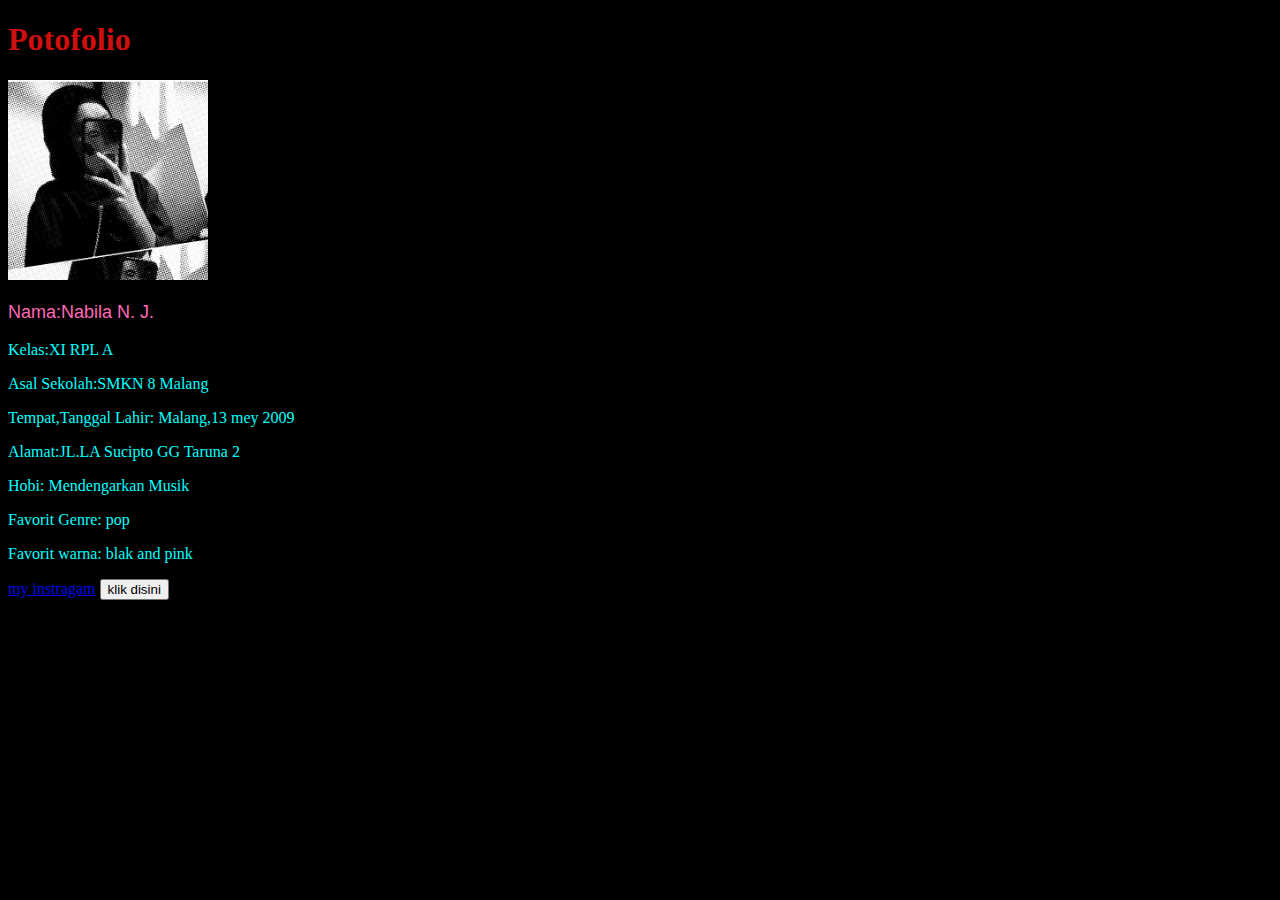
<file: index.html>
<!DOCTYPE html>
<html lang="en">
<head>
    <link rel="stylesheet" href="gaya.css">
    <meta charset="UTF-8">
    <meta name="viewport" content="width=device-width, initial-scale=1.0">
    <title>My tugas</title>
</head>
<body>
    <h1>Potofolio</h1>
    <img src="ilaa.jpeg" alt="" srcset="">
    <p class="nama">Nama:Nabila N. J.</p>
    <p>Kelas:XI RPL A</p>
    <p>Asal Sekolah:SMKN 8 Malang</p>
    <p>Tempat,Tanggal Lahir: Malang,13 mey 2009</p>
    <p>Alamat:JL.LA Sucipto GG Taruna 2</p>
    <p>Hobi: Mendengarkan Musik</p>
    <p>Favorit Genre: pop</p>
    <p>Favorit warna: blak and pink</p>
    <a href="https://www.instagram.com/nabl014?utm_source=qr&igsh=MXRtMXk2dDlmcHB3aw==">my instragam</a>
    <button onclick="alert('salam kenal!');">klik disini</button>
    <script src="script.js"></script>
</body>
</html>
</file>
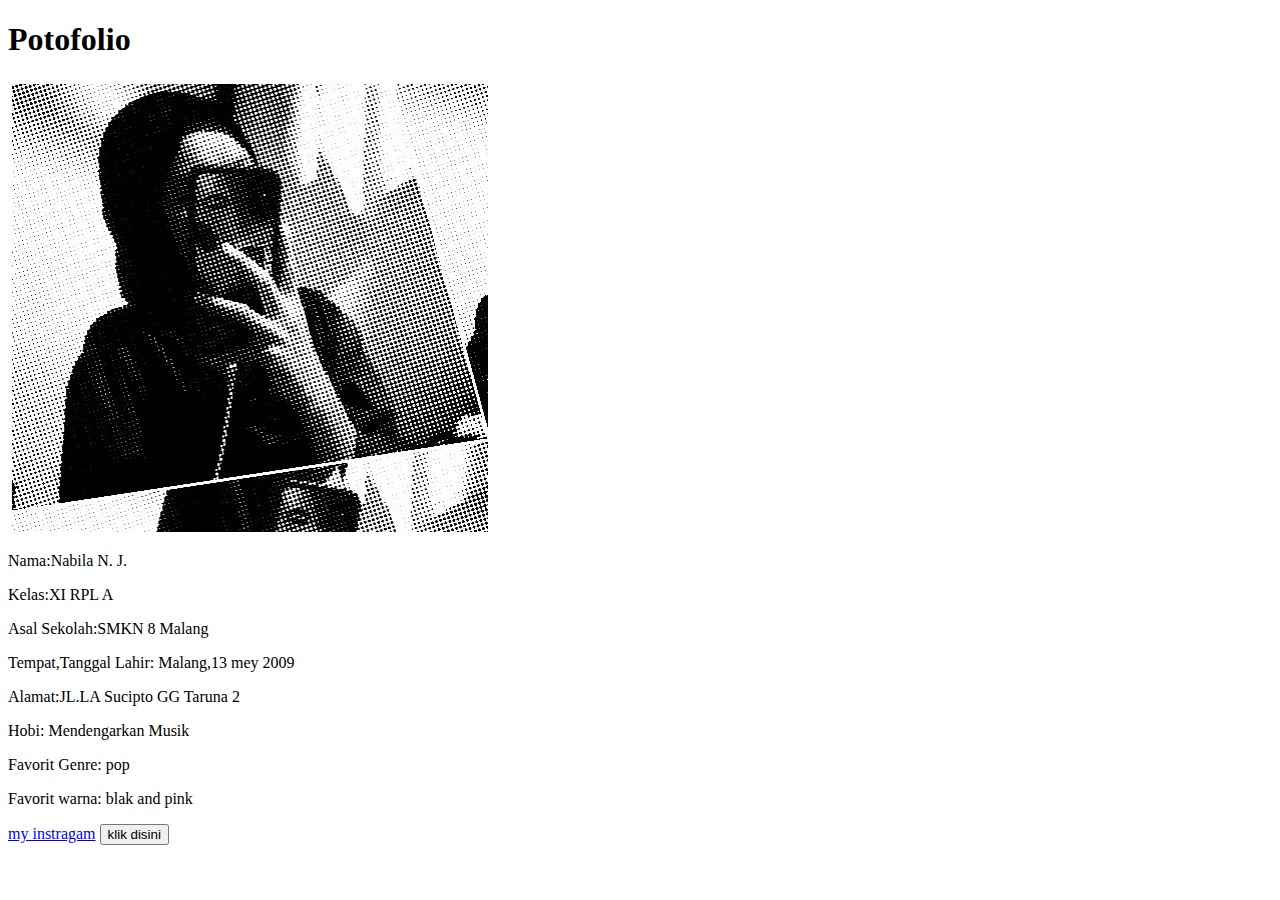
<file: indeks.HTML>
<!DOCTYPE html>
<html lang="en">
<head>
    <link rel="stylesheet" href="style css">
    <meta charset="UTF-8">
    <meta name="viewport" content="width=device-width, initial-scale=1.0">
    <title>My tugas</title>
</head>
<body>
    <h1>Potofolio</h1>
    <img src="ilaa.jpeg" alt="" srcset="">
    <p>Nama:Nabila N. J.</p>
    <p>Kelas:XI RPL A</p>
    <p>Asal Sekolah:SMKN 8 Malang</p>
    <p>Tempat,Tanggal Lahir: Malang,13 mey 2009</p>
    <p>Alamat:JL.LA Sucipto GG Taruna 2</p>
    <p>Hobi: Mendengarkan Musik</p>
    <p>Favorit Genre: pop</p>
    <p>Favorit warna: blak and pink</p>
    <a href="https://www.instagram.com/nabl014?utm_source=qr&igsh=MXRtMXk2dDlmcHB3aw==">my instragam</a>
    <button onclick="alert('salam kenal!');">klik disini</button>
    <script src="script.js"></script>
</body>
</html>
</file>
<file: gaya.css>
h1{
    color: rgb(206, 15, 15);
  }
body{
    background-color: black;
    color: aqua;
    font-style: initial;
  }
img{
    width: 200px;
    height: 200px;
    object-fit: cover;
}
.nama{
    font-size: 18px;
    font-family: sans-serif;
    color: hotpink;
}
</file>
